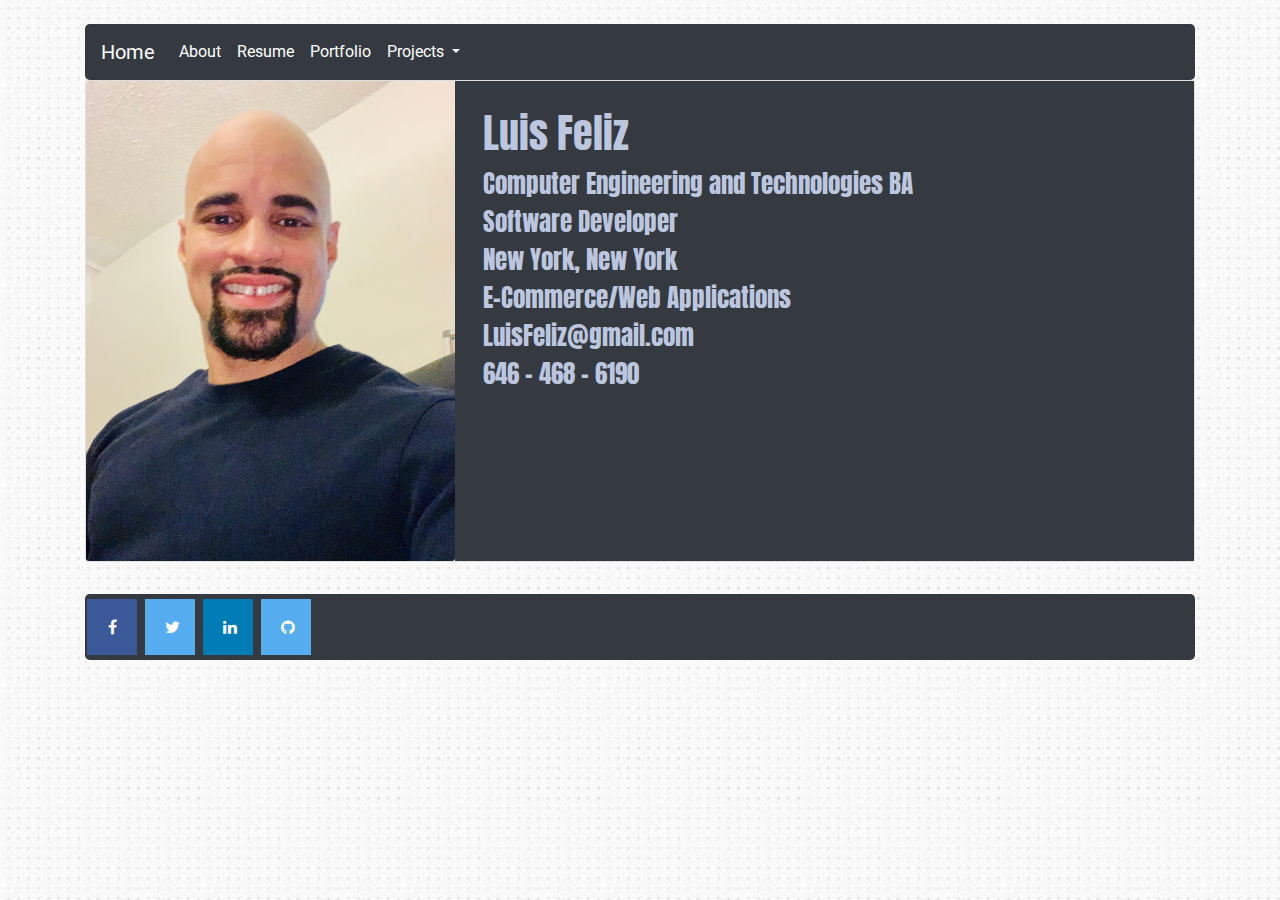
<file: assets/pages/aboutMe.html>
<!DOCTYPE html>
<html lang="en">

<head>
    <meta charset="UTF-8">
    <meta name="viewport" content="width=device-width, initial-scale=1.0">
    <title>Luis Feliz</title>
    <link rel="stylesheet" href="../styles.css">
    <link rel="stylesheet" href="https://stackpath.bootstrapcdn.com/bootstrap/4.4.1/css/bootstrap.min.css"
        integrity="sha384-Vkoo8x4CGsO3+Hhxv8T/Q5PaXtkKtu6ug5TOeNV6gBiFeWPGFN9MuhOf23Q9Ifjh" crossorigin="anonymous">
    <link rel="stylesheet" href="https://cdnjs.cloudflare.com/ajax/libs/font-awesome/4.7.0/css/font-awesome.min.css">
    <link href="https://fonts.googleapis.com/css2?family=Anton&display=swap" rel="stylesheet">
    <link
        href="https://fonts.googleapis.com/css2?family=Anton&family=Lato&family=Montserrat&family=Open+Sans&family=Roboto&display=swap"
        rel="stylesheet">
</head>

<body class="m-4">
    <div class="container">

        <nav class="navbar navbar-expand-lg navbar-light bg-dark rounded-lg">
            <a class="navbar-brand text-white" href="../../index.html">Home</a>
            <button class="navbar-toggler" type="button" data-toggle="collapse" data-target="#navbarNav"
                aria-controls="navbarNav" aria-expanded="false" aria-label="Toggle navigation">
                <span class="navbar-toggler-icon"></span>
            </button>
            <div class="collapse navbar-collapse" id="navbarNav">
                <ul class="navbar-nav">
                    <li class="nav-item active">
                        <a class="nav-link text-white" href="../pages/aboutMe.html">About<span
                                class="sr-only">(current)</span></a>
                    </li>
                    <li class="nav-item">
                        <a class="nav-link text-white"
                            href="./resume.html">Resume</a>
                    </li>
                    <li class="nav-item">
                        <a class="nav-link text-white" target="_blank" href="https://github.com/luisfeliz3">Portfolio</a>
                    </li>

                    <li class="nav-item dropdown">
                        <a class="nav-link dropdown-toggle text-white" href="#" id="navbarDropdownMenuLink" role="button" data-toggle="dropdown" aria-haspopup="true" aria-expanded="false">
                          Projects
                        </a>
                        <div class="dropdown-menu" aria-labelledby="navbarDropdownMenuLink">
                            <a class="nav-link text-black" target="_blank" href="https://burger-eat-in.herokuapp.com/burgers">Burger App!</a>
                            <a class="nav-link text-black" target="_blank" href="https://app-project2.herokuapp.com/posts">How To ?</a>
                            <a class="nav-link text-black" target="_blank" href="https://luisfeliz3.github.io/weather_dashboard/">Weather Dashboard</a>
                        </div>
                      </li>
                </ul>



            </div>

        </nav>

        <section>
            <div class="card mb-3" style="max-width: 1000x;">
                <div class="row no-gutters">
                  <div class="col-md-4">
                    <img src="../images/me.jpg" class="card-img" alt="me">
                  </div>
                  <div class="col-md-8 bg-dark p-2">
                    <div class="card-body contact">
                      <h1 class="card-title ">Luis Feliz</h1>
                      <h2 class="card-text contact">Computer Engineering and Technologies BA</h2>
                      <h2 class="card-text contact">Software Developer</h2>
                      <h2 class="card-text contact">New York, New York</h2>
                      <h2 class="card-text contact">E-Commerce/Web Applications</h2>
                      <h2 class="card-text contact">LuisFeliz@gmail.com</h2>
                      <h2 class="card-text contact">646 - 468 - 6190</h2>
                    </div>
                  </div>
                </div>
              </div>
        </section>

    </div>

    <script src="https://code.jquery.com/jquery-3.4.1.slim.min.js"
        integrity="sha384-J6qa4849blE2+poT4WnyKhv5vZF5SrPo0iEjwBvKU7imGFAV0wwj1yYfoRSJoZ+n"
        crossorigin="anonymous"></script>
    <script src="https://cdn.jsdelivr.net/npm/popper.js@1.16.0/dist/umd/popper.min.js"
        integrity="sha384-Q6E9RHvbIyZFJoft+2mJbHaEWldlvI9IOYy5n3zV9zzTtmI3UksdQRVvoxMfooAo"
        crossorigin="anonymous"></script>
    <script src="https://stackpath.bootstrapcdn.com/bootstrap/4.4.1/js/bootstrap.min.js"
        integrity="sha384-wfSDF2E50Y2D1uUdj0O3uMBJnjuUD4Ih7YwaYd1iqfktj0Uod8GCExl3Og8ifwB6"
        crossorigin="anonymous"></script>


</body>
<div class="container mt-auto py-3">
    <footer id="sticky-footer" class=" bg-dark rounded-lg">
        <a href="https://www.facebook.com/profile.php?id=100000519272654" target="_blank" class="fa fa-facebook"></a>
        <a href="https://twitter.com/" target="_blank" class="fa fa-twitter"></a>
        <a href="https://www.linkedin.com/in/luis-feliz-465b14192/" target="_blank" class="fa fa-linkedin"></a>
        <a href="https://github.com/Luisfeliz3" target="_blank" class="fa fa fa-github"></a>
    </footer>
</div>

</html>
</file>
<file: assets/styles.css>
.clearfix {
    overflow: auto;
  }

.bgImg {
    background-image: url('../assets/');
}

body {
    background-image: url('../assets/images/worn_dots.png');
}


.topHeader{

    color: rgb(33, 32, 34) !important;
}
.fa {
    padding: 20px;
    font-size: 30px;
    width: 50px;
    text-align: center;
    text-decoration: none;
    margin: 5px 2px;
  }
  
  .fa:hover {
      opacity: 0.7;
  }

  .fa-linkedin {
    background: #007bb5;
    color: white;
  }
  
  .fa-facebook {
    background: #3B5998;
    color: white;
  }
  
  .fa-twitter {
    background: #55ACEE;
    color: white;
  }

  .fa-github {
    background: #55ACEE;
    color: white;
  }
  

  p,h1 {

    color: rgb(188, 198, 223);
  }
 
  h1{
    font-family: 'Anton', sans-serif;
  }

  p{
    font-family: 'Open Sans', sans-serif;

  }

  h2{
    font-family: 'Anton', sans-serif;
   
   font-size: 100px !important;
   color: rgb(188, 198, 223);
  }


   .mt-auto {
    display: block;
    margin-left: auto;
    margin-right: auto;
    width: 40%;
  }
  

  .contact{
    font-size: 25px !important;
    /* color: rgb(195, 20, 44); */
  }
</file>
